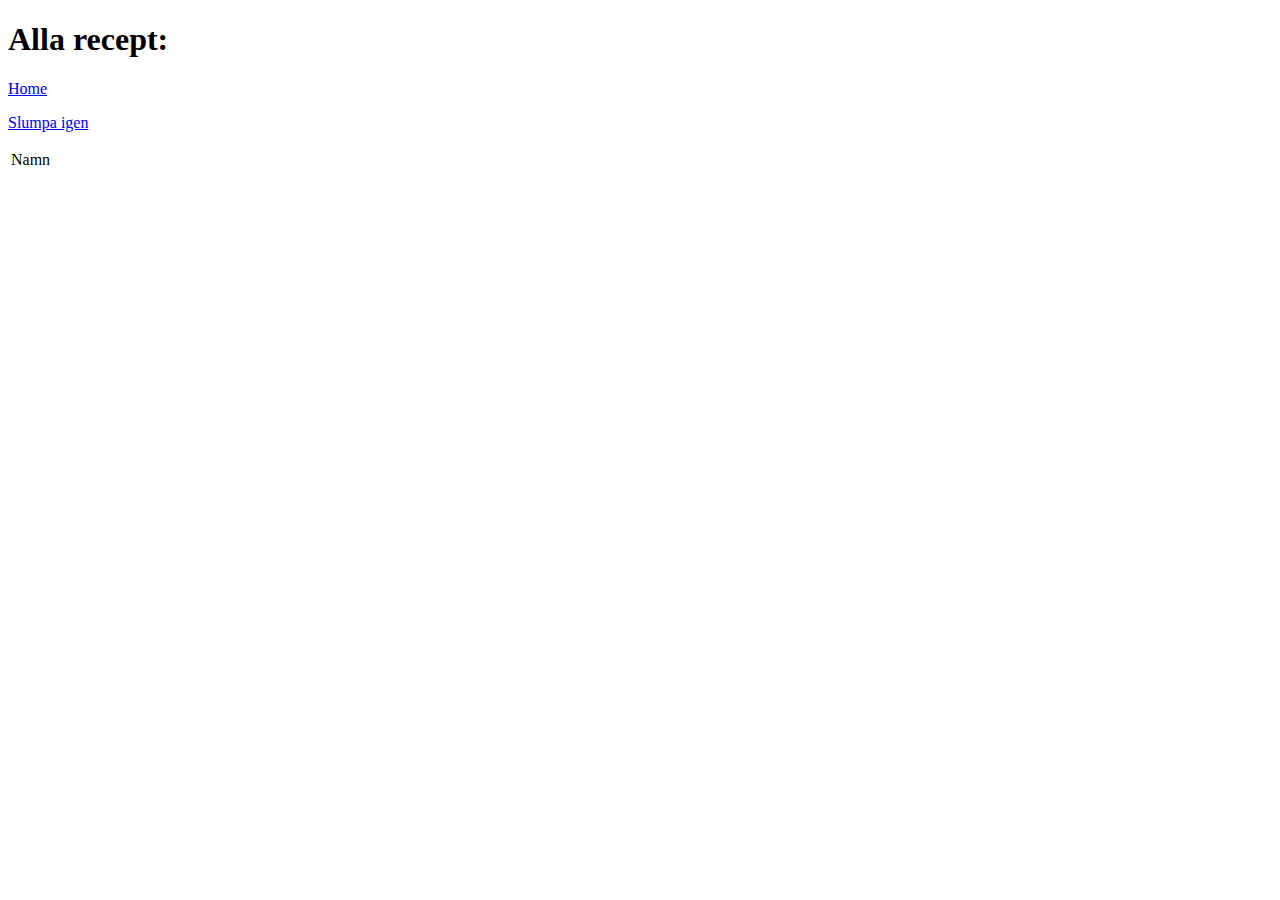
<file: recipe/src/main/resources/templates/allrecipes_old sep.html>
<!DOCTYPE HTML>
<html xmlns:th="http://www.thymeleaf.org">
<head>
    <title>All recipes</title>
    <meta http-equiv="Content-Type" content="text/html; charset=UTF-8" />
    <meta name="viewport" content="width=device-width, initial-scale=1.0"/>
    <link th:href="@{/css/main.css}" rel="stylesheet" />   
</head>
<body>
    <h1>Alla recept: </h1>
    <p><a href="/">Home</a></p>
    <p><a href="/recipe/randomfive">Slumpa igen</a></p>   
       
    <table>
    <tr th:each="Recipe: ${recipes}">
        <td th:text="${Recipe.recipeName}">Namn</td> 
        </tr>
    </table>
</body>
</html>
</file>
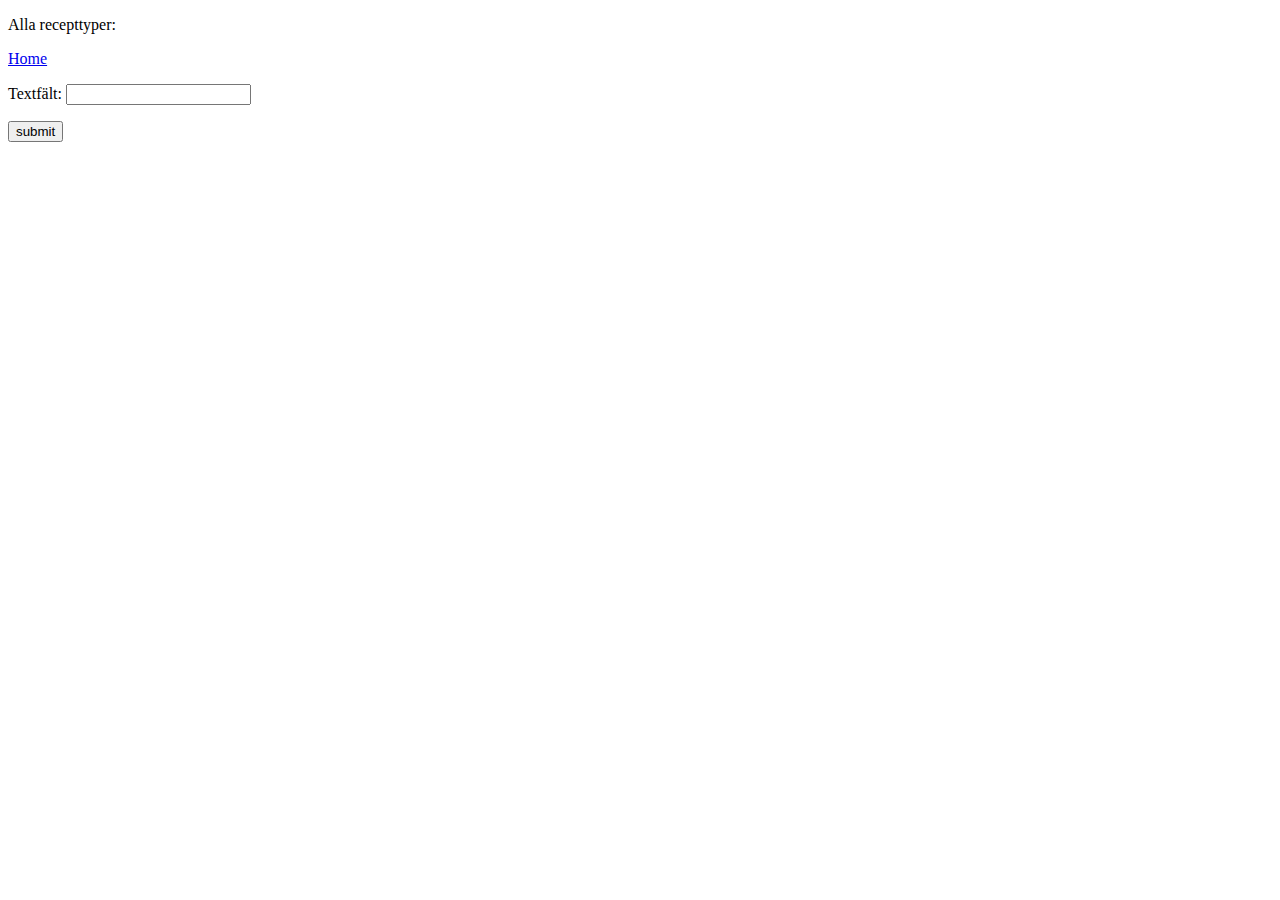
<file: recipe/src/main/resources/templates/allrecipetypes.html>
<!DOCTYPE HTML>
<html xmlns:th="http://www.thymeleaf.org">
<head>
    <title>All recipes</title>
    <meta http-equiv="Content-Type" content="text/html; charset=UTF-8" />
</head>
<body>
    <p>Alla recepttyper: </p>
    <p><a href="/">Home</a></p>   

  <form action="#" th:action="@{/allrecipetypes}" th:object="${formcommand}" method="post"> 
  	<p>Textfält: <input type="text" th:field="*{textField}" /></p>
  <input type="submit" value="submit"/>
</form>
<!-- 
<ul>
	  <li th:each="checkboxValue: ${MultiCheckboxAll}">
	  	<input type="checkbox" 
	  			th:field="*{multiCheckboxSelectedValues}" 
	  			th:value="${checkboxValue}" />
	  	<label th:for="${#ids.prev('multiCheckboxSelectedValues')}"
	  		th:text="${checkboxValue}"></label>
	  </li>
  </ul>
 -->

</body>
</html>
</file>
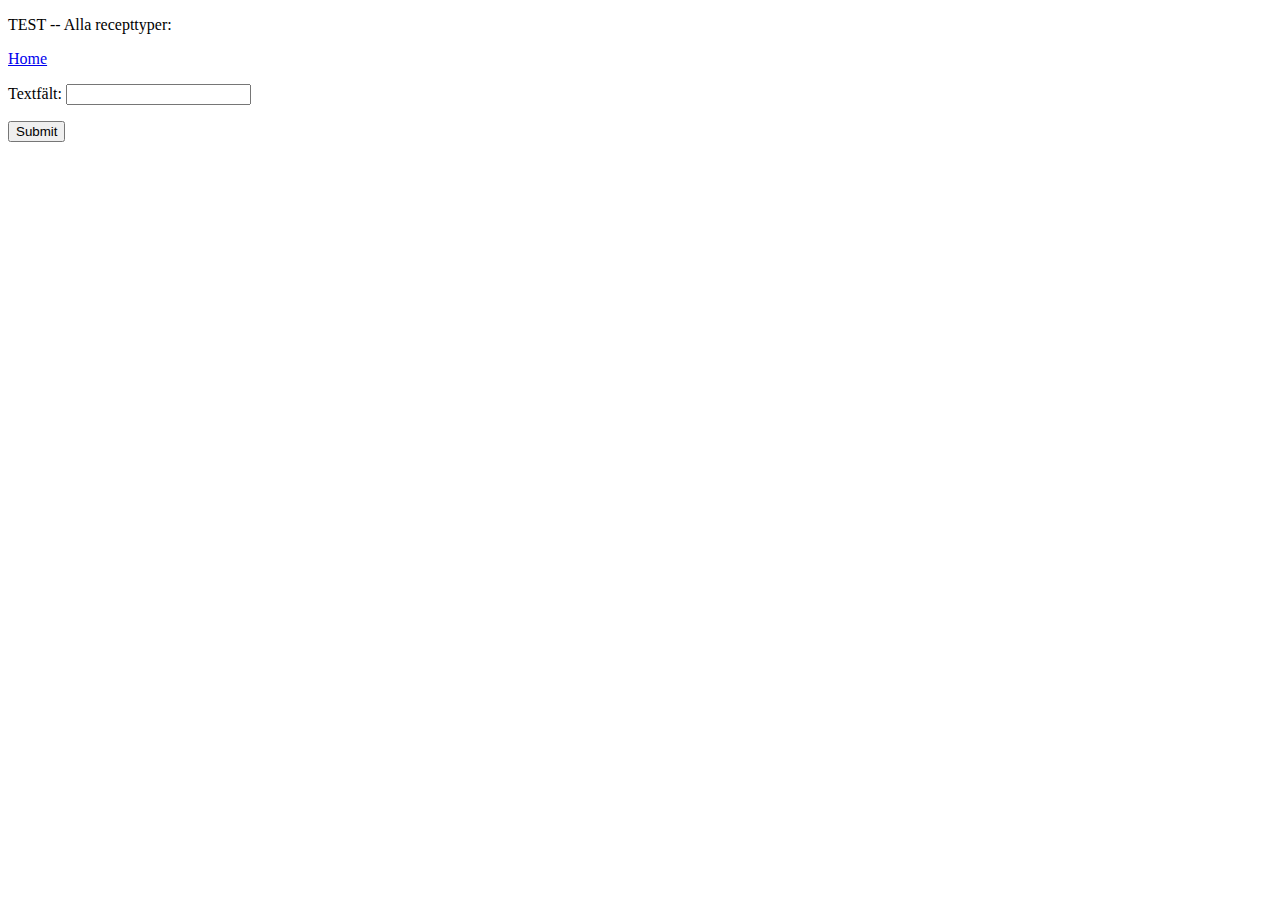
<file: recipe/src/main/resources/templates/greeting.html>
<!DOCTYPE HTML>
<html xmlns:th="http://www.thymeleaf.org">
<head>
    <title>TEST-THYMELEAF</title>
    <meta http-equiv="Content-Type" content="text/html; charset=UTF-8" />
</head>
<body>
    <p>TEST -- Alla recepttyper: </p>
    <p><a href="/">Home</a></p>   

  <form action="#" th:action="@{/recipetype}" th:object="${formcommand}" method="post"> 
  	<p>Textfält: <input type="text" th:field="*{textField}" /></p>
  <input type="submit" value="Submit"/>
</form>

</body>
</html>
</file>
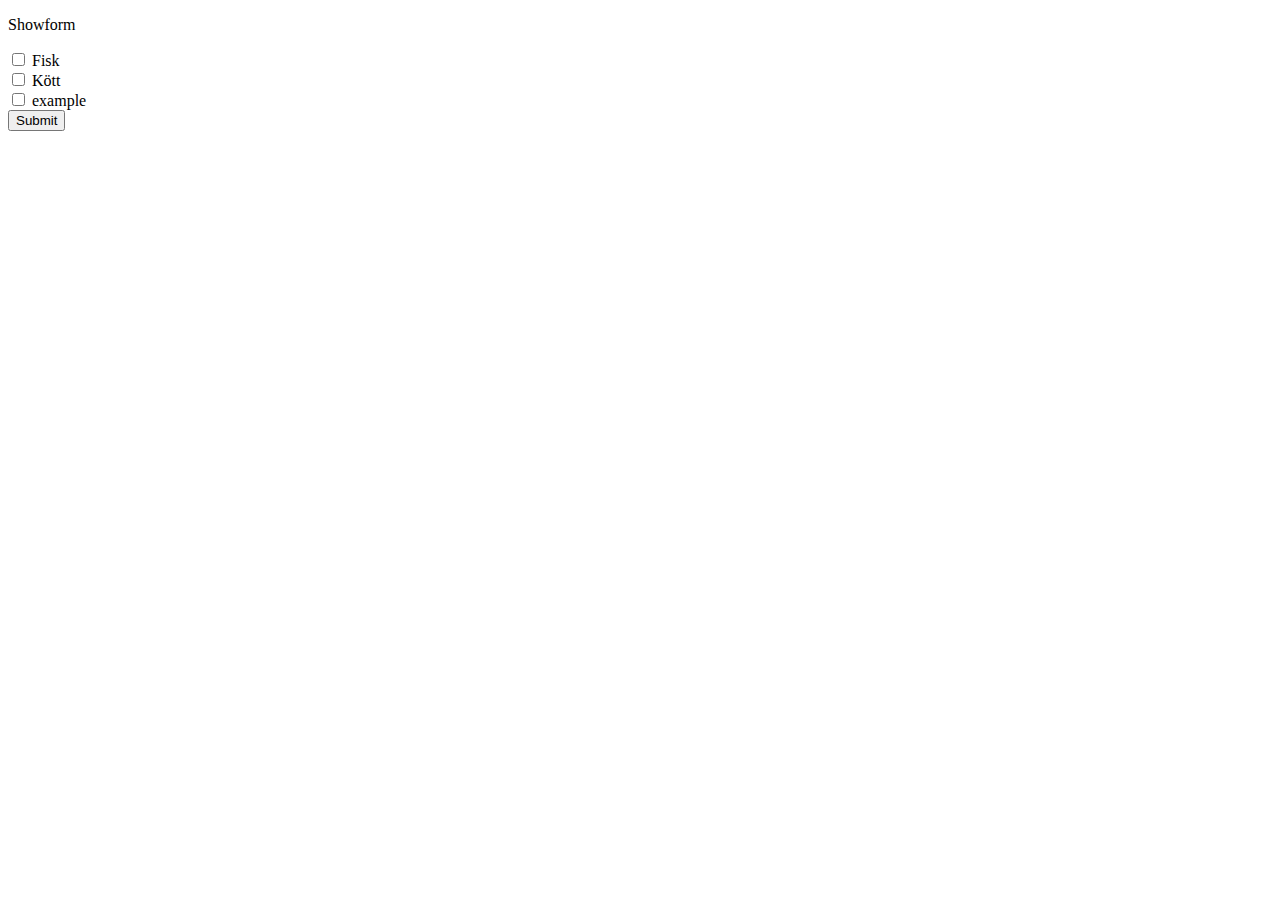
<file: recipe/src/main/resources/templates/showform.html>
<!DOCTYPE HTML>
<html xmlns:th="http://www.thymeleaf.org">
<head>
    <title>All recipes</title>
    <meta http-equiv="Content-Type" content="text/html; charset=UTF-8" />
</head>
<body>
    <p>Showform</p>
  <div>
    <input type="checkbox" id="1" name="Fisk" value="Fisk"/>
    <label for="Fisk">Fisk</label>
  </div>
  <div>
    <input type="checkbox" id="2" name="Kött" value="Kött"/>
    <label for="Kött">Kött</label>
  </div>
  <form action="#" th:action="@{/processForm}" th:object="${foo}" method="post">
  <div th:each="item : ${allItems}">
    <input type="checkbox" th:field="*{checkedItems}" th:value="${item}" />
    <label th:text="${item}">example</label>
  </div>
  <input type="submit" />
</form>
</body>
</html>
</file>
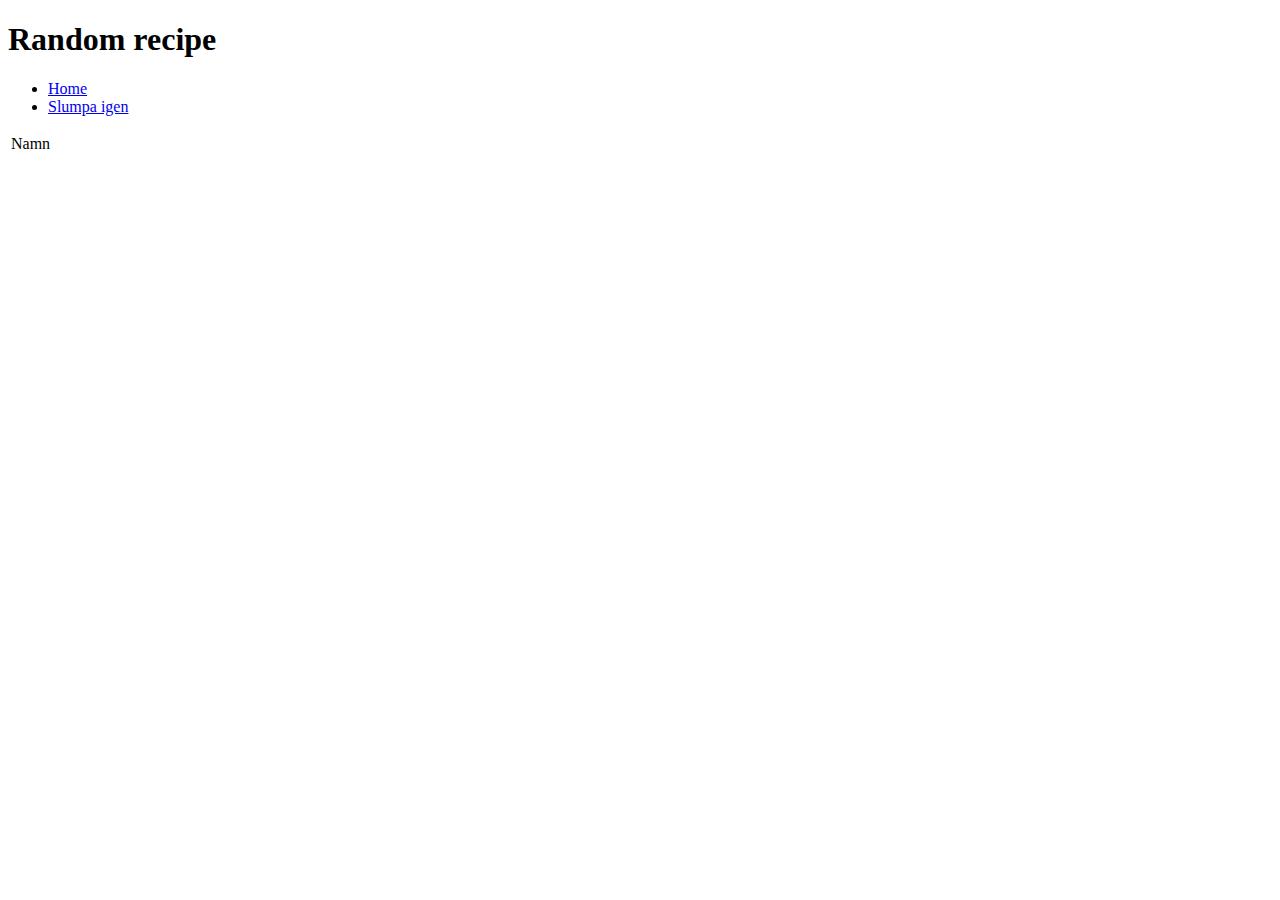
<file: recipe/src/main/resources/templates/mobile/allrecipes2.html>
<!DOCTYPE HTML>
<html xmlns:th="http://www.thymeleaf.org">
<head>
	<title>All recipes mobile</title>
	<meta http-equiv="Content-Type" content="text/html; charset=UTF-8" />
	<meta name="viewport" content="width=device-width, initial-scale=1.0"/>
	<link th:href="@{/css/main_mobile.css}" rel="stylesheet" /> 
    
</head>
<body>
    <div class="header">
  <h1>Random recipe</h1>
</div>

<div class="row">

<div class="col-3 menu">
  <ul>
    <li><a href="/">Home</a></li>
    <li><a href="/recipe/randomfive">Slumpa igen</a></li>
  </ul>
</div>

<div class="col-9">
 <!--    
    <h1>Alla recept:</h1>
    </div>
    <p><a href="/">Home</a></p>
    <p><a href="/recipe/random">Slumpa igen</a></p>   
       --> 
    <table>
    <tr th:each="Recipe: ${recipes}">
        <td th:text="${Recipe.recipeName}">Namn</td> 
        </tr>
    </table>
    </div>
    </div>
</body>
</html>
</file>
